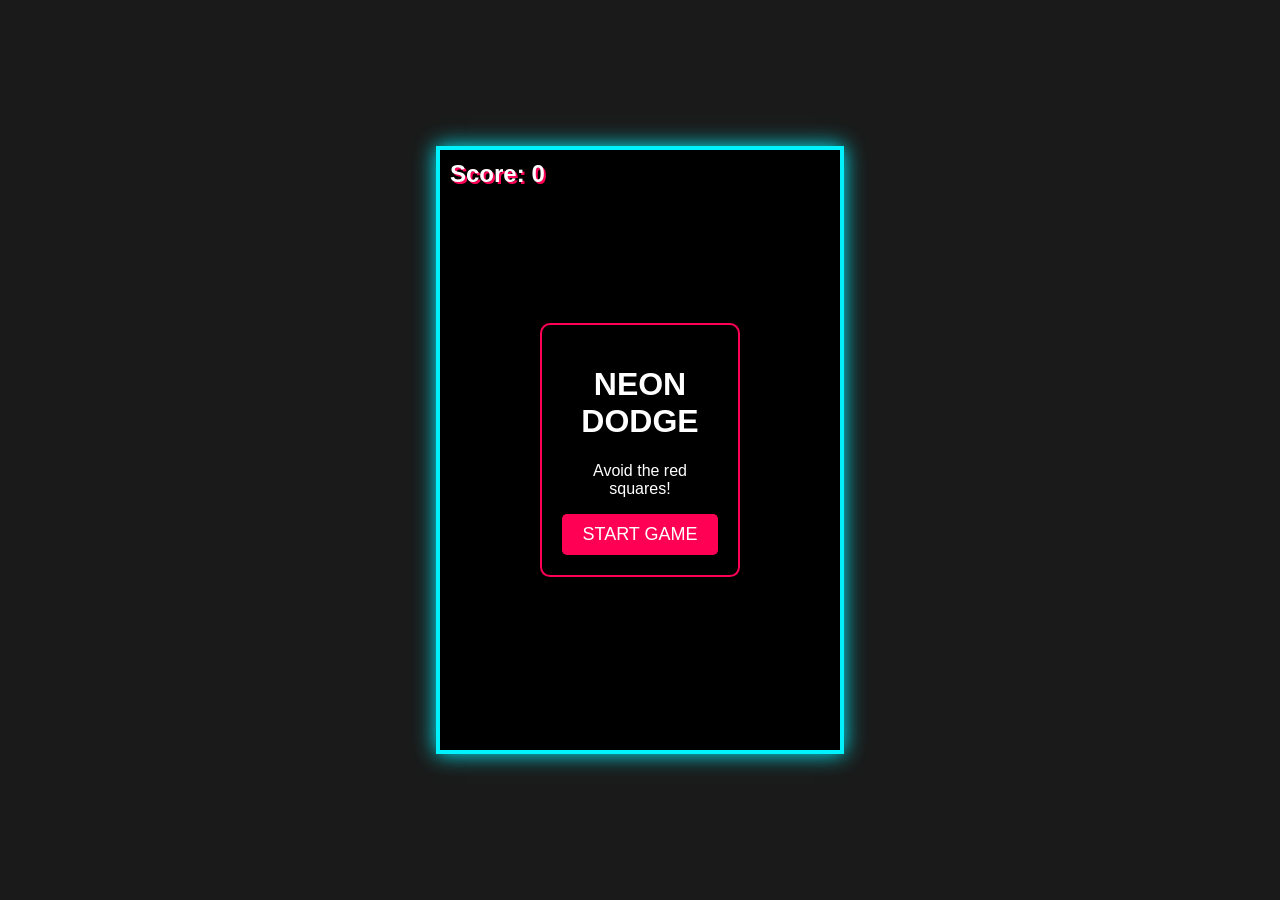
<file: game/game.html>
<!DOCTYPE html>
<html lang="en">
<head>
    <meta charset="UTF-8">
    <meta name="viewport" content="width=device-width, initial-scale=1.0">
    <title>Neon Dodge Game</title>
    <style>
        body {
            margin: 0;
            background: #1a1a1a;
            color: white;
            font-family: 'Segoe UI', Tahoma, Geneva, Verdana, sans-serif;
            display: flex;
            flex-direction: column;
            align-items: center;
            justify-content: center;
            height: 100vh;
            overflow: hidden;
        }

        #game-container {
            position: relative;
            border: 4px solid #00f2ff;
            box-shadow: 0 0 20px #00f2ff;
        }

        canvas {
            display: block;
            background: #000;
            cursor: none;
        }

        #ui {
            position: absolute;
            top: 10px;
            left: 10px;
            pointer-events: none;
        }

        .score {
            font-size: 24px;
            font-weight: bold;
            text-shadow: 2px 2px #ff0055;
        }

        #menu {
            position: absolute;
            top: 50%;
            left: 50%;
            transform: translate(-50%, -50%);
            text-align: center;
            background: rgba(0, 0, 0, 0.8);
            padding: 20px;
            border-radius: 10px;
            border: 2px solid #ff0055;
        }

        button {
            background: #ff0055;
            color: white;
            border: none;
            padding: 10px 20px;
            font-size: 18px;
            cursor: pointer;
            border-radius: 5px;
            transition: 0.3s;
        }

        button:hover {
            background: #ff77aa;
            transform: scale(1.1);
        }
    </style>
</head>
<body>

    <div id="game-container">
        <canvas id="gameCanvas"></canvas>
        <div id="ui">
            <div class="score">Score: <span id="scoreVal">0</span></div>
        </div>
        <div id="menu">
            <h1>NEON DODGE</h1>
            <p>Avoid the red squares!</p>
            <button onclick="startGame()">START GAME</button>
        </div>
    </div>

    <script>
        const canvas = document.getElementById('gameCanvas');
        const ctx = canvas.getContext('2d');
        const scoreElement = document.getElementById('scoreVal');
        const menu = document.getElementById('menu');

        canvas.width = 400;
        canvas.height = 600;

        let score = 0;
        let gameActive = false;
        let enemies = [];
        let frameCount = 0;

        const player = {
            x: 200,
            y: 500,
            size: 20,
            color: '#00f2ff'
        };

        // Track mouse movement
        canvas.addEventListener('mousemove', (e) => {
            if (!gameActive) return;
            const rect = canvas.getBoundingClientRect();
            player.x = e.clientX - rect.left - player.size / 2;
            player.y = e.clientY - rect.top - player.size / 2;
        });

        function spawnEnemy() {
            const size = Math.random() * 30 + 10;
            enemies.push({
                x: Math.random() * (canvas.width - size),
                y: -size,
                size: size,
                speed: Math.random() * 3 + 2 + (score / 100), // Gets faster over time
                color: '#ff0055'
            });
        }

        function startGame() {
            score = 0;
            enemies = [];
            gameActive = true;
            menu.style.display = 'none';
            animate();
        }

        function gameOver() {
            gameActive = false;
            menu.style.display = 'block';
            menu.innerHTML = `<h1>GAME OVER</h1><p>Final Score: ${score}</p><button onclick="startGame()">TRY AGAIN</button>`;
        }

        function animate() {
            if (!gameActive) return;

            ctx.fillStyle = 'rgba(0, 0, 0, 0.2)'; // Motion blur effect
            ctx.fillRect(0, 0, canvas.width, canvas.height);

            // Draw Player
            ctx.fillStyle = player.color;
            ctx.shadowBlur = 15;
            ctx.shadowColor = player.color;
            ctx.fillRect(player.x, player.y, player.size, player.size);

            // Handle Enemies
            frameCount++;
            if (frameCount % 10 === 0) {
                score++;
                scoreElement.innerText = score;
                if (frameCount % 20 === 0) spawnEnemy();
            }

            enemies.forEach((enemy, index) => {
                enemy.y += enemy.speed;
                
                ctx.fillStyle = enemy.color;
                ctx.shadowBlur = 10;
                ctx.shadowColor = enemy.color;
                ctx.fillRect(enemy.x, enemy.y, enemy.size, enemy.size);

                // Collision detection
                if (
                    player.x < enemy.x + enemy.size &&
                    player.x + player.size > enemy.x &&
                    player.y < enemy.y + enemy.size &&
                    player.y + player.size > enemy.y
                ) {
                    gameOver();
                }

                // Remove enemies off screen
                if (enemy.y > canvas.height) {
                    enemies.splice(index, 1);
                }
            });

            requestAnimationFrame(animate);
        }
    </script>
</body>
</html>
</file>
